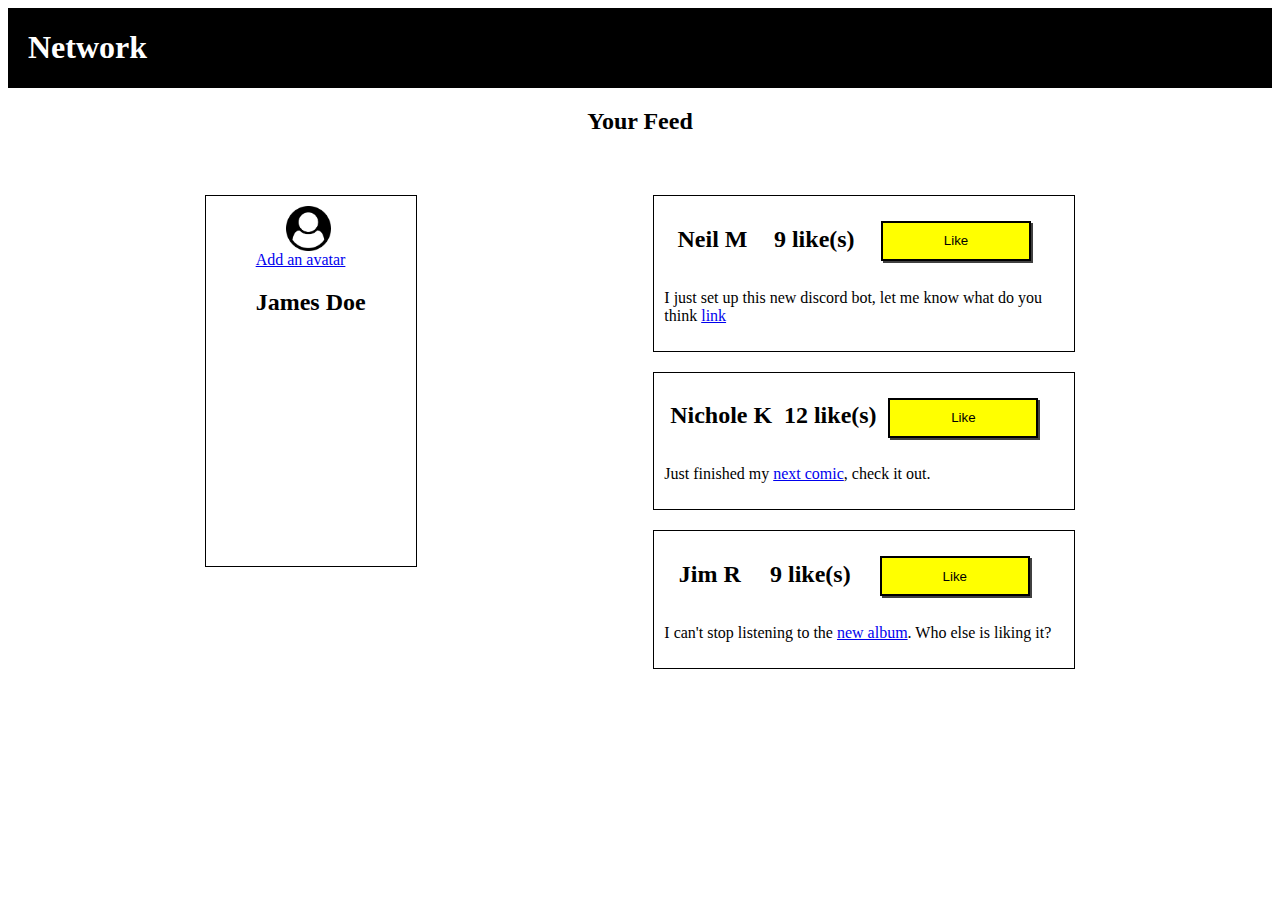
<file: index.html>
<!DOCTYPE html>
<html lang="en">
<head>
    <meta charset="UTF-8">
    <meta http-equiv="X-UA-Compatible" content="IE=edge">
    <meta name="viewport" content="width=device-width, initial-scale=1.0">
    <title>Document</title>
    <link rel="stylesheet" href="css/style.css">
</head>
<body>
    <div class="mother-container">
        <div class="nav-bar">
            <h1>Network</h1>
        </div>
        <h2 class="title">Your Feed</h2>
        <div class="columns-container">
            <div class="column">
                <div class="avatar">
                    <img class="user" src="images/user-circle.png" alt="user-icon">
                    <a href="#">Add an avatar</a>
                    <h2>James Doe</h2>
                </div>
            </div>
            <div class="column">
                <div class="box">
                    <div class="head">
                        <h2>Neil M</h2>
                        <h2 class="text1" id="like"> 9 like(s)</h2>
                        <button onclick="click_editar()" class="btn">Like</button>
                    </div>
                    <p> I just set up this new discord bot, let me know what do you think <a href="#">link</a></p>
                </div>
                <div class="box">
                    <div class="head">
                        <h2>Nichole K</h2>
                        <h2 id="gusta"> 12 like(s)</h2>
                        <button onclick="click_editar2()" class="btn">Like</button>
                    </div>
                    <p>Just finished my <a href="#"> next comic</a>, check it out.</p>
                </div>
                <div class="box">
                    <div class="head">
                        <h2>Jim R</h2>
                        <h2 id="gusta2"> 9 like(s)</h2>
                        <button  onclick="click_editar3()" class="btn">Like</button>
                    </div>
                    <p>I can't stop listening to the <a href="#">new album</a>. Who else is liking it?</p>
                </div>
            </div>
        </div>
    </div>
    <script src="js/script.js"></script>
</body>
</html>
</file>
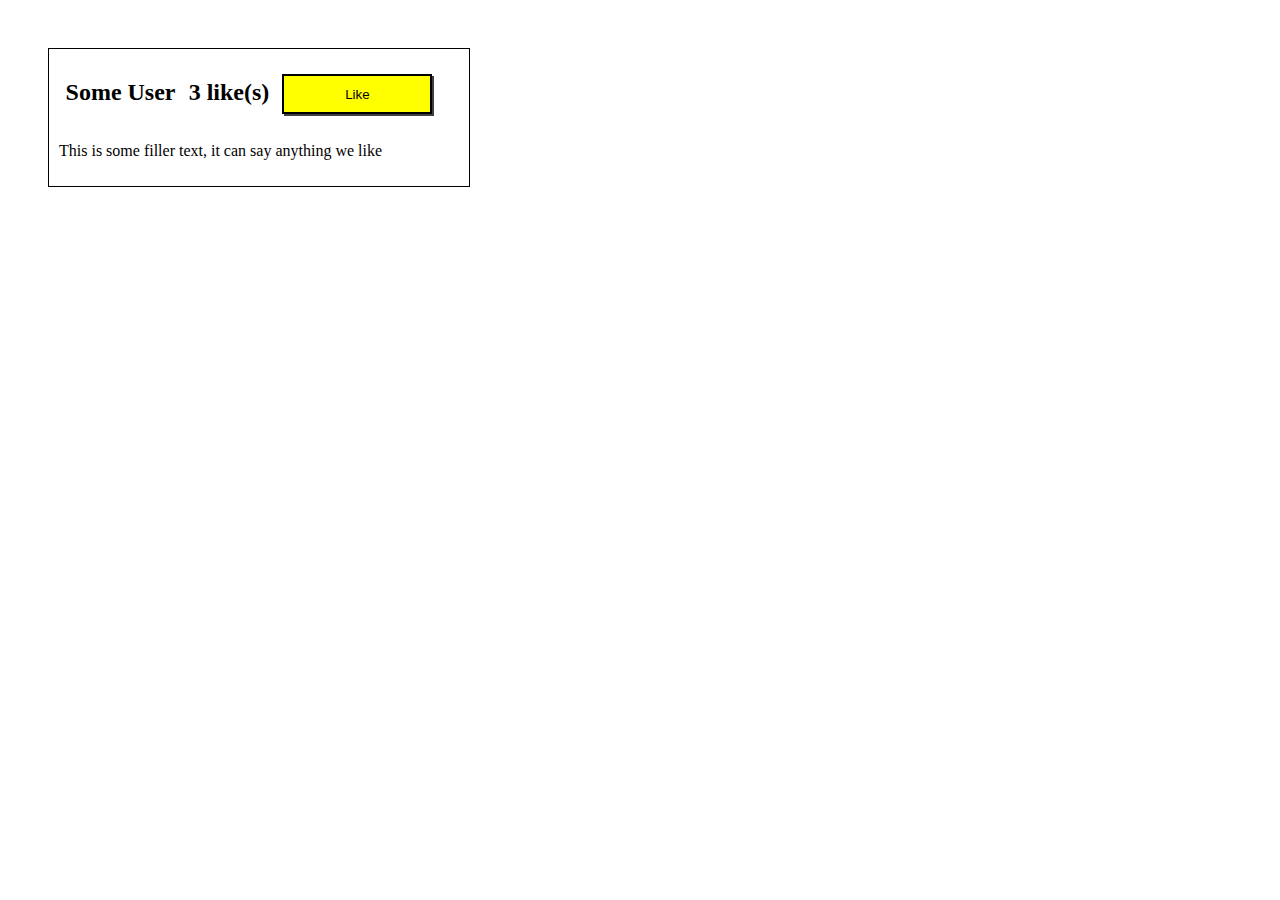
<file: parte2.html>
<!DOCTYPE html>
<html lang="en">
<head>
    <meta charset="UTF-8">
    <meta http-equiv="X-UA-Compatible" content="IE=edge">
    <meta name="viewport" content="width=device-width, initial-scale=1.0">
    <link rel="stylesheet" href="css/style.css">
    <title>Document</title>
</head>
<body>
    <div class="column">
        <div class="box">
            <div class="head">
                <h2>Some User</h2>
                <h2 class="text1" id="gusta3"> 3 like(s)</h2>
                <button onclick="click_editar4()" class="btn">Like</button>
            </div>
            <p>This is some filler text, it can say anything we like</p>
        </div>
    </div>
    <script src="js/script.js"></script>
</body>
</html>
</file>
<file: css/style.css>
.nav-bar{
    background-color: black;
    color: white;
    display: flex;
    justify-content:left;
    padding-left: 20px;
}
.title {
    display: flex;
    justify-content: center;
}

.columns-container{
    display: flex;
    justify-content: space-evenly;
}

.user {
    width: 45px;
    display: flex;
    
}

.btn{
    background-color: yellow;
    margin-top: 15px;
    margin-right: 20px;
    width: 150px;
    height: 40px;
    border: 2px solid black;
    padding: 10px 5px;
    -webkit-box-shadow: 2px 2px 0px 0px rgba(0, 0, 0, 0.75);
    -moz-box-shadow:    2px 2px 0px 0px rgba(0, 0, 0, 0.75);
    box-shadow:         2px 2px 0px 0px rgba(0, 0, 0, 0.75);
}

.column{
    margin-right: 20px;
    margin-left: 20px;
    padding: 20px;
}

.head{
    display: flex;
    flex-direction: row;
    justify-content: space-around;
}

.box,.avatar{
    border: 1px solid black;
    margin-top: 20px;
    padding: 10px;
    width: 400px;
}
.avatar{
    height: 350px;
    width: 150px;
    padding-left: 50px;
    display: flex;
    flex-direction: column;
}
img{
    padding-left:30px ;
}
</file>
